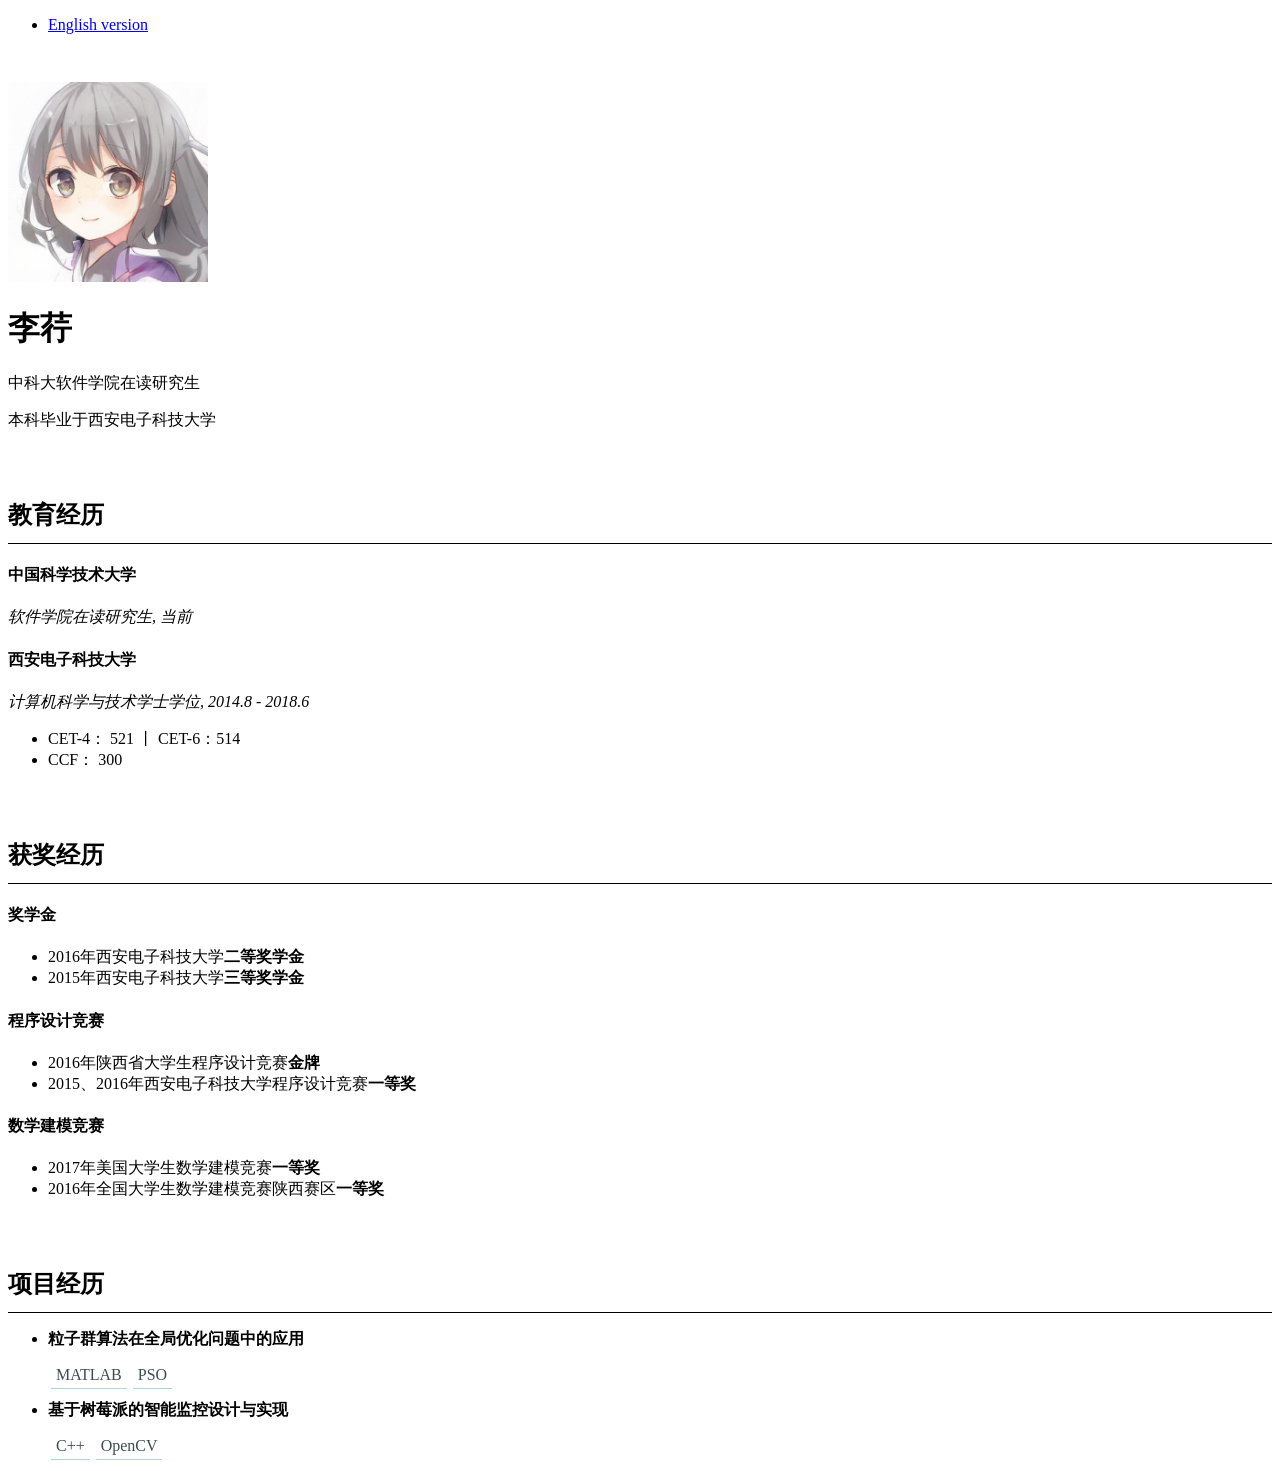
<file: index.html>
<!DOCTYPE html>
<html lang="ch">
  <head>
  	<meta name="baidu-site-verification" content="EcIr4TC5Re" />
    <meta charset="utf-8">
    <title>李荇
    </title>
    <meta name="description" content="Graduate of xdu.">
    <link rel="description" >
    <link rel="stylesheet" href="assets/css/custom.css">
  </head>
  <body id="about">
      <div class="collapse navbar-collapse" id="navbarSupportedContent">
        <ul class="nav navbar-nav mr-auto justify-content-end w-100">
          <li class="nav-item"><a class="nav-link" href="en.html">English version</a></li>
        </ul>
      </div>
    </nav>
    <div class="container">
      <div class="row w-80 mx-auto mt-5">
        <div class="col-xs-4"><img src="timg.jpg" alt="Xing Li" width="200" height="200"></div>
        <div class="col">
          <h1>李荇</h1>
          <p>中科大软件学院在读研究生</p>
          <p>本科毕业于西安电子科技大学</p>
          <ul class="social-links">
            <!--<li><a href="https://github.com/nanf0621" title="GitHub"><i class="fab fa-github"></i></a></li>-->
            <!-- li: a(href=link_google): i.icon.fa-google-plus-->
            <!-- li: a(href=link_fb): i.icon.fa-facebook-->
          </ul>
        </div>
      </div>
      <div class="row w-80 mx-auto" id="education">
        <div class="col">
          <h2>教育经历</h2>
          <div class="features">
            <article>
              <h4>中国科学技术大学</h4>
              <p><em class="info">软件学院在读研究生, 当前 </em></p>
              <ul><!-- <li></li> --></ul>
            </article>
            <article>
              <h4>西安电子科技大学 </h4>
              <p><em class="info">计算机科学与技术学士学位, <em>2014.8 - 2018.6</em></em></p>
              <ul>
                <li>CET-4： 521 丨 CET-6：514</li>
                <li>CCF： 300</li>
              </ul>
              <ul><!-- <li></li> --></ul>
            </article>
          </div>
        </div>
      </div>
      <div class="row w-80 mx-auto" id="awards">
        <div class="col">
          <div class="features">
          <h2>获奖经历</h2>
          <h4>奖学金</h4>
            <ul>
              <li>2016年西安电子科技大学<b>二等奖学金</b></li>
              <li>2015年西安电子科技大学<b>三等奖学金</b></li>
            </ul>
          <h4>程序设计竞赛</h4>
            <ul>
              <li> 2016年陕西省大学生程序设计竞赛<b>金牌</b> </li>
              <li> 2015、2016年西安电子科技大学程序设计竞赛<b>一等奖</b></li>
            </ul>
          <h4>数学建模竞赛</h4>
            <ul>
              <li>2017年美国大学生数学建模竞赛<b>一等奖</b></li>
              <li>2016年全国大学生数学建模竞赛陕西赛区<b>一等奖</b></li>
            </ul>
          </div>
        </div>
      </div>
      <div class="row w-80 mx-auto" id="project">
        <div class="col">
          <div class="features">
          <h2>项目经历</h2>
          <ul>
            <article>
              <li><b>粒子群算法在全局优化问题中的应用</b></li>
              <ul>
              </ul>
              <p><span class="tag">MATLAB</span><span class="tag">PSO</span>
              </p>
            </article>
            <article>
              <li><b>基于树莓派的智能监控设计与实现</b></li>
              <ul>
              </ul>
              <p><span class="tag">C++</span><span class="tag">OpenCV</span>
              </p>
            </article>
          </ul>
          </div>
        </div>
      </div>
    </div>
  </body>
  <!-- JavaScript-->
  <script src="https://code.jquery.com/jquery-3.2.1.slim.min.js" integrity="sha384-KJ3o2DKtIkvYIK3UENzmM7KCkRr/rE9/Qpg6aAZGJwFDMVNA/GpGFF93hXpG5KkN" crossorigin="anonymous"></script>
  <script src="https://cdnjs.cloudflare.com/ajax/libs/popper.js/1.12.3/umd/popper.min.js" integrity="sha384-vFJXuSJphROIrBnz7yo7oB41mKfc8JzQZiCq4NCceLEaO4IHwicKwpJf9c9IpFgh" crossorigin="anonymous"></script>
  <script src="https://maxcdn.bootstrapcdn.com/bootstrap/4.0.0-beta.2/js/bootstrap.min.js" integrity="sha384-alpBpkh1PFOepccYVYDB4do5UnbKysX5WZXm3XxPqe5iKTfUKjNkCk9SaVuEZflJ" crossorigin="anonymous"></script>
</html>
</file>
<file: assets/css/custom.css>
.row .col h2 {
  border-bottom: 1px #000 solid;
  padding-bottom: .5em;
  margin-bottom: .5em;
}

.row {
  margin-top: -2em;
  padding-top: 4em;
}

.tag {
    color: rgb(60, 78, 80);
    padding: 0.3em;
    border-bottom: solid 1px #ADD3DD;
    margin: 0 .2em;

   -webkit-transition: 0.3s ease-in-out;
	-moz-transition: 0.3s ease-in-out;
	-o-transition: 0.3s ease-in-out;
	transition: 0.3s ease-in-out;
}

.tag:hover {
    color: white;
    background-color: rgb(119, 155, 171);
}
div.features .info {
  font-family: 'Libre Baskerville', serif;
  font-size: 16px/24px;
}

ul.social-links {
  list-style: none;
  margin: 0;
  padding: 0;
}

ul.social-links li {
  float: left;
  margin-left: 1em;
}
</file>
